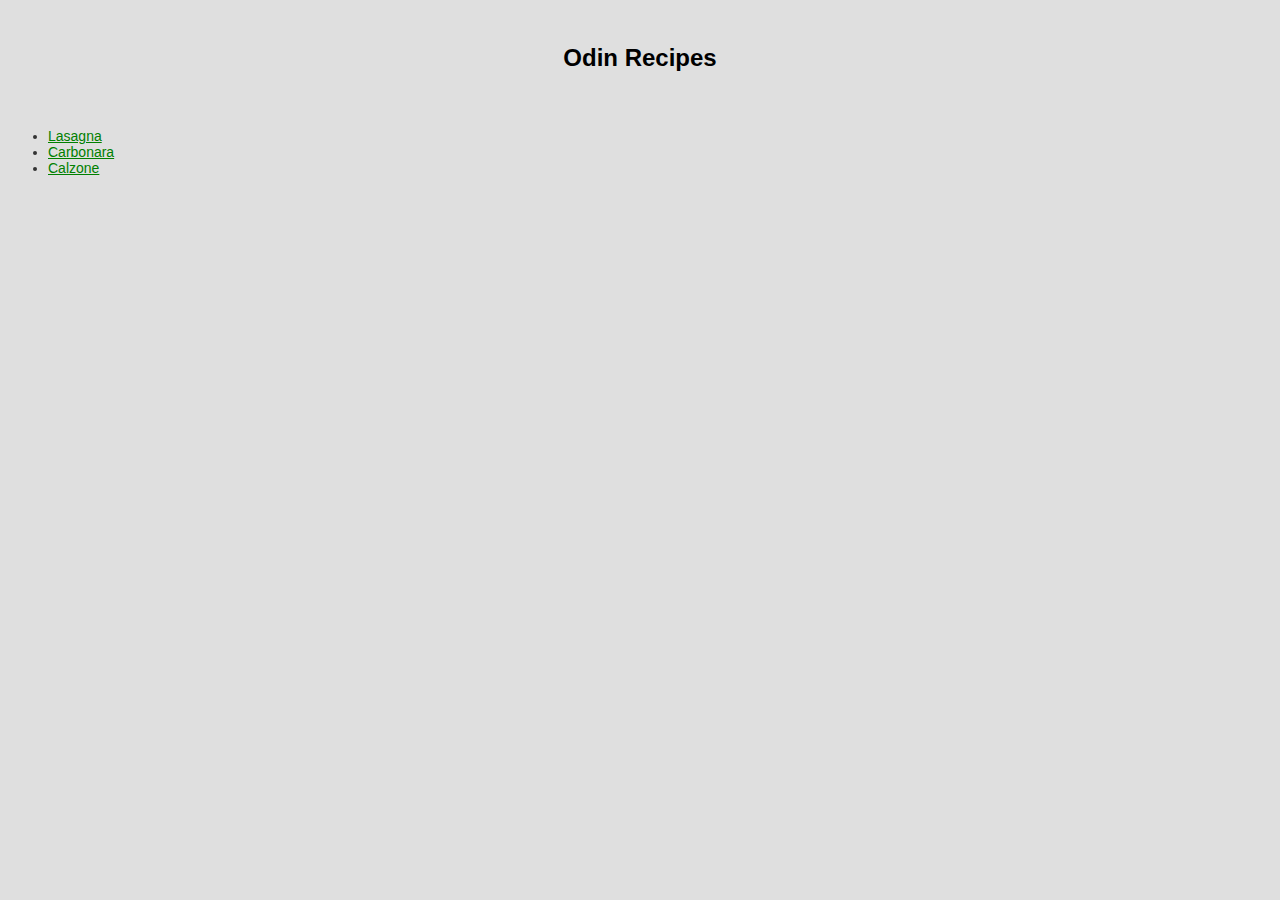
<file: index.html>
<!DOCTYPE html>
<html lang="en">
<head>
    <meta charset="UTF-8">
    <meta http-equiv="X-UA-Compatible" content="IE=edge">
    <meta name="viewport" content="width=device-width, initial-scale=1.0">
    <title>Homepage</title>
    <link rel="stylesheet" href="style.css">
</head>

<body>
    <div class="container">
        <h1 class="title">Odin Recipes</h1>   
    </div>
    <ul>
        <li class="list-item"><a href="./recipes/lasagna.html">Lasagna</a></li>
        <li class="list-item"><a href="./recipes/carbonara.html">Carbonara</a></li>
        <li class="list-item"><a href="./recipes/calzone.html">Calzone</a></li>
    </ul>
    
</body>

</html>
</file>
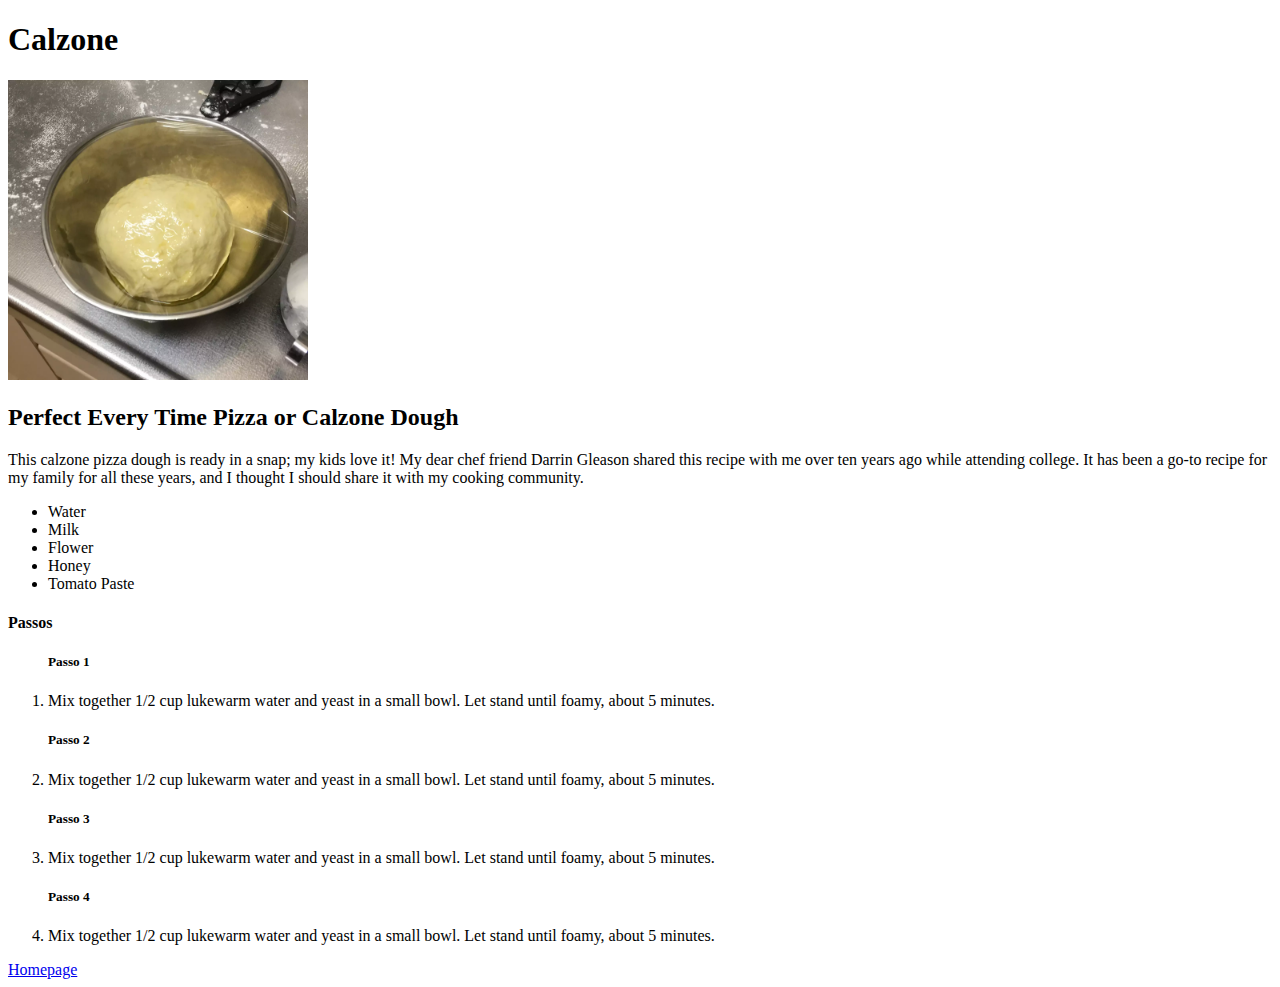
<file: recipes/calzone.html>
<!DOCTYPE html>
<html lang="en">
<head>
    <meta charset="UTF-8">
    <meta http-equiv="X-UA-Compatible" content="IE=edge">
    <meta name="viewport" content="width=device-width, initial-scale=1.0">
    <title>Calzone</title>
</head>
<body>
    <h1>Calzone</h1>
    <img src="../images/8849039-043682da6b784da191b308a0c641decf.webp" alt="Calzone" width="300px" height="auto">
        <h2>Perfect Every Time Pizza or Calzone Dough</h2>
        <p>This calzone pizza dough is ready in a snap; my kids love it! My dear chef friend Darrin Gleason shared this recipe with me over ten years ago while attending college. It has been a go-to recipe for my family for all these years, and I thought I should share it with my cooking community.</p>
            <ul>
               <li>Water</li> 
               <li>Milk</li>
               <li>Flower</li>
               <li>Honey</li>
               <li>Tomato Paste</li>
            </ul>
        <h4>Passos</h4>
            <ol>
                <h5>Passo 1</h5>
                <li>Mix together 1/2 cup lukewarm water and yeast in a small bowl. Let stand until foamy, about 5 minutes.</li>
                <h5>Passo 2</h5>
                <li>Mix together 1/2 cup lukewarm water and yeast in a small bowl. Let stand until foamy, about 5 minutes.</li>
                <h5>Passo 3</h5>
                <li>Mix together 1/2 cup lukewarm water and yeast in a small bowl. Let stand until foamy, about 5 minutes.</li>
                <h5>Passo 4</h5>
                <li>Mix together 1/2 cup lukewarm water and yeast in a small bowl. Let stand until foamy, about 5 minutes.</li>
            </ol>
        <a href="../index.html">Homepage</a>
</body>
</html>
</file>
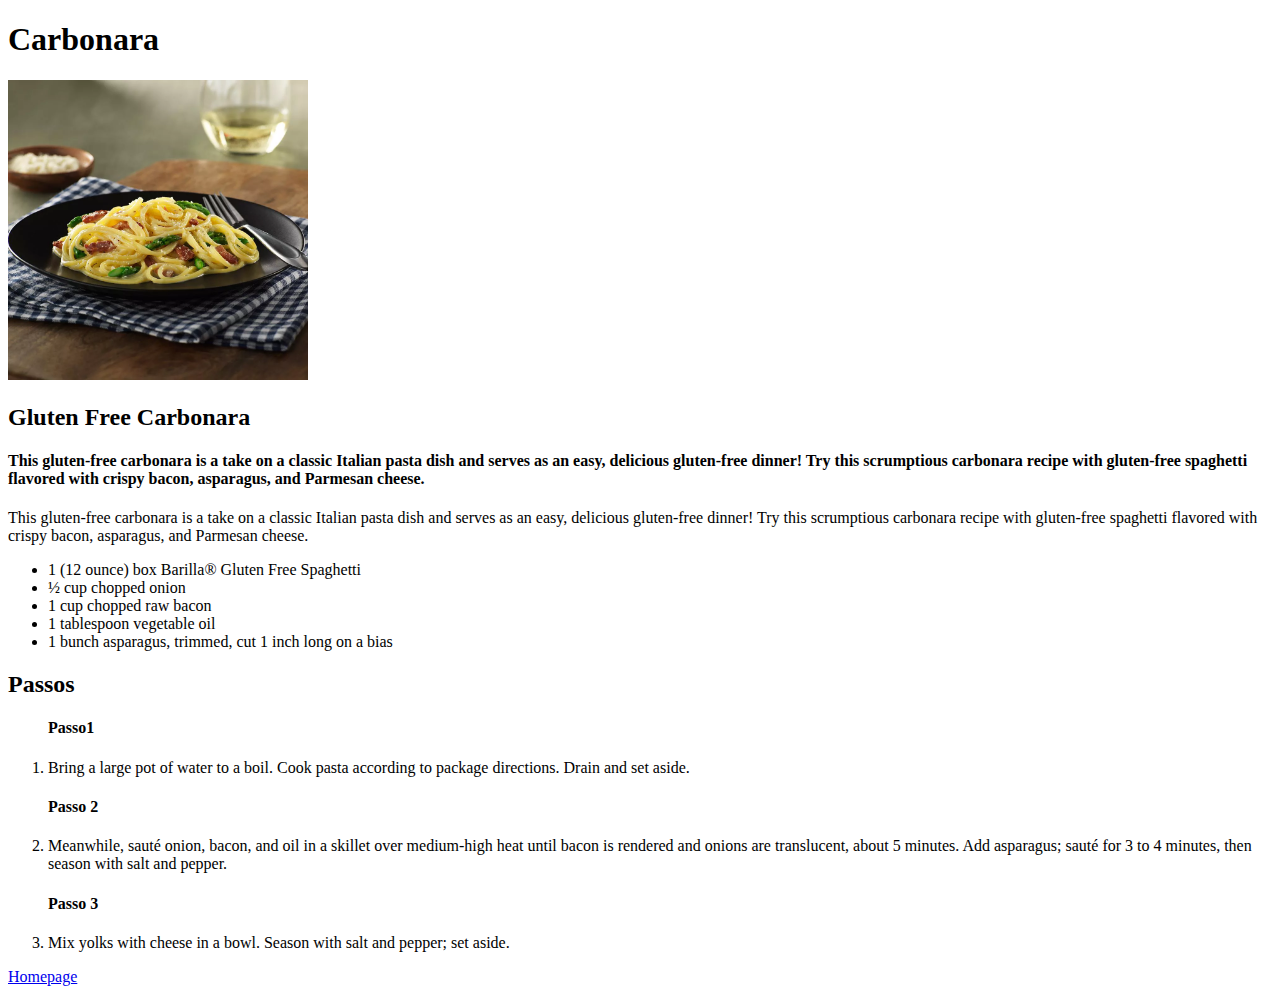
<file: recipes/carbonara.html>
<!DOCTYPE html>
<html lang="en">
<head>
    <meta charset="UTF-8">
    <meta http-equiv="X-UA-Compatible" content="IE=edge">
    <meta name="viewport" content="width=device-width, initial-scale=1.0">
    <title>Carbonara</title>
</head>
<body>
    <h1>Carbonara</h1>
    <img src="../images/3176872-c84d4d90c9a74513a2961750769863b9.webp" alt="Carbonara" width="300px" height="auto">
        <h2>Gluten Free Carbonara</h2>
            <h4>This gluten-free carbonara is a take on a classic Italian pasta dish and serves as an easy, delicious gluten-free dinner! Try this scrumptious carbonara recipe with gluten-free spaghetti flavored with crispy bacon, asparagus, and Parmesan cheese.</h4>
            <p>This gluten-free carbonara is a take on a classic Italian pasta dish and serves as an easy, delicious gluten-free dinner! Try this scrumptious carbonara recipe with gluten-free spaghetti flavored with crispy bacon, asparagus, and Parmesan cheese.</p>
        <ul>
            <li>1 (12 ounce) box Barilla® Gluten Free Spaghetti</li>
            <li>½ cup chopped onion</li>
            <li>1 cup chopped raw bacon</li>
            <li>1 tablespoon vegetable oil</li>
            <li>1 bunch asparagus, trimmed, cut 1 inch long on a bias</li>
        </ul>
    <h2>Passos</h2>
        <ol>
            <h4>Passo1</h4>
            <li>Bring a large pot of water to a boil. Cook pasta according to package directions. Drain and set aside.</li>
            <h4>Passo 2</h4>
            <li>Meanwhile, sauté onion, bacon, and oil in a skillet over medium-high heat until bacon is rendered and onions are translucent, about 5 minutes. Add asparagus; sauté for 3 to 4 minutes, then season with salt and pepper.</li>
            <h4>Passo 3</h4>
            <li>Mix yolks with cheese in a bowl. Season with salt and pepper; set aside.</li>
        </ol>
    <a href="../index.html">Homepage</a>
</body>
</html>
</file>
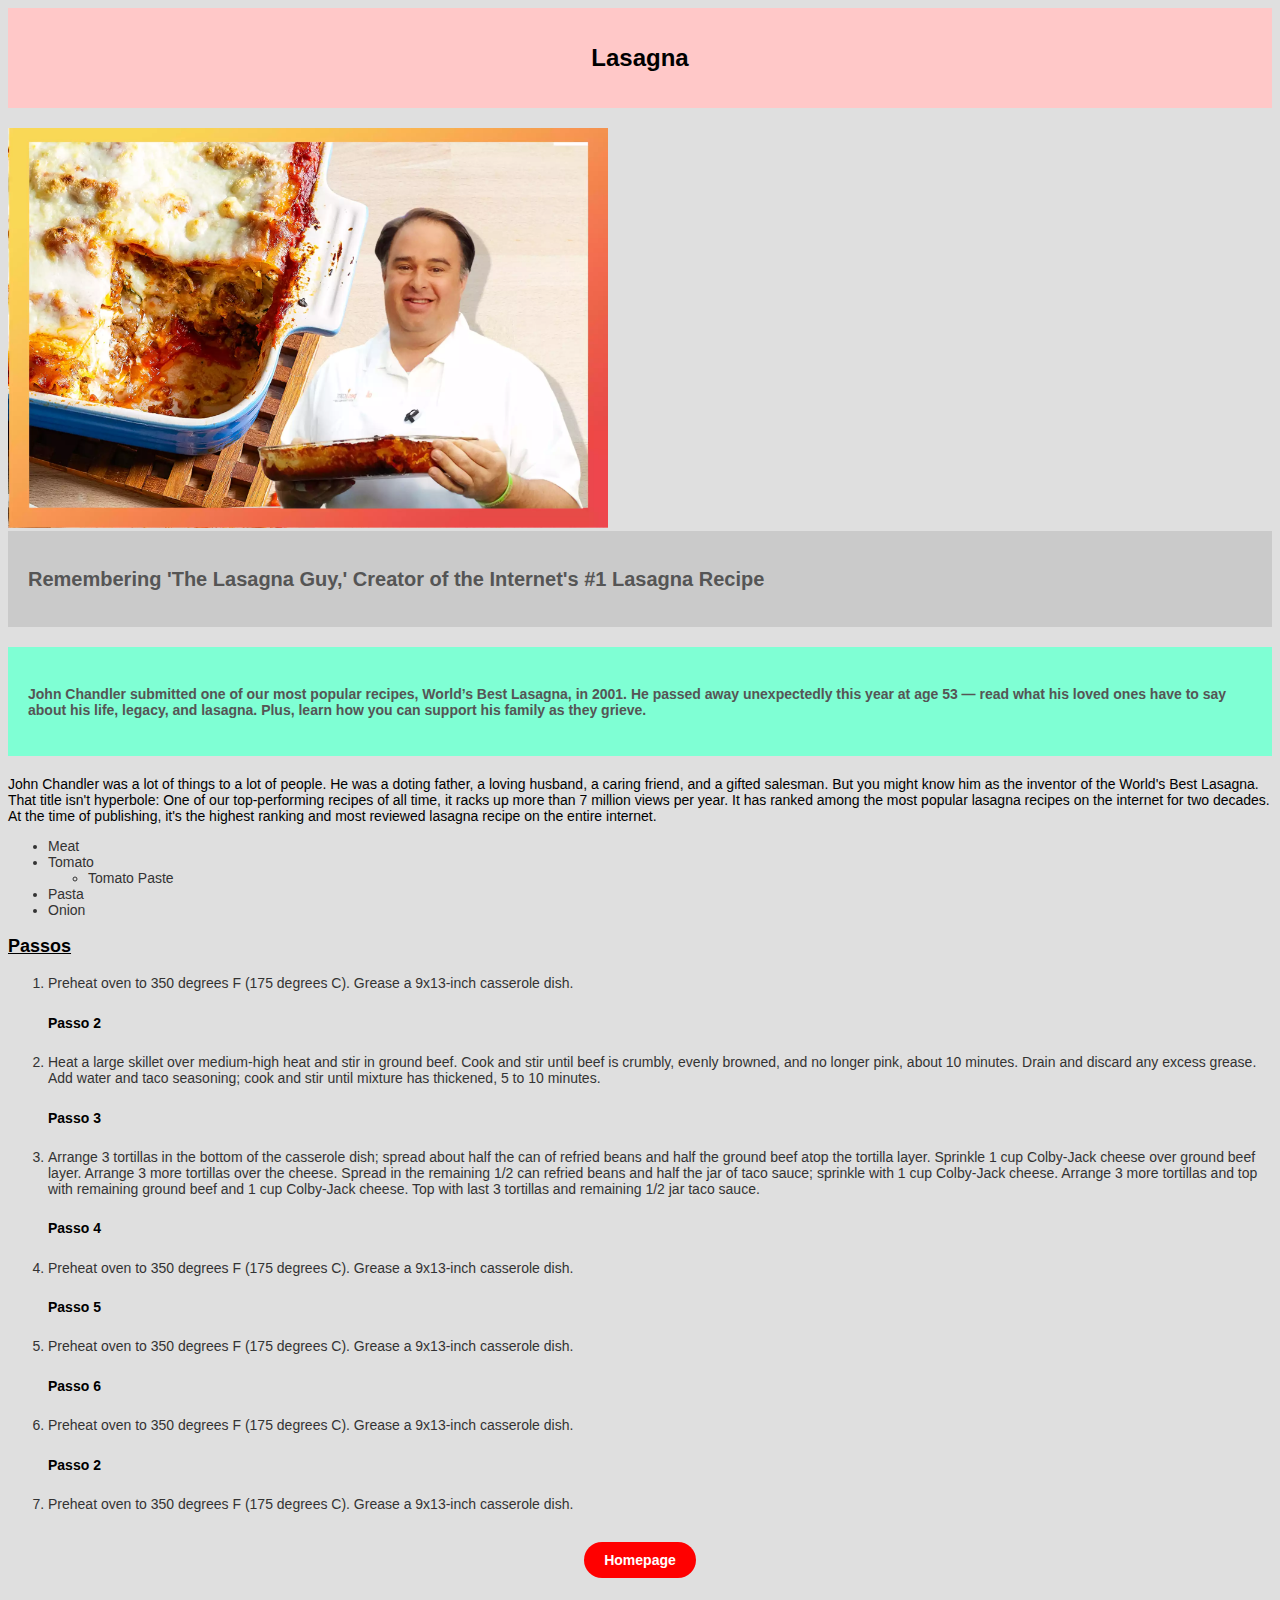
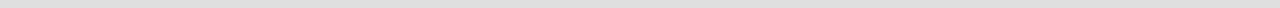
<file: recipes/lasagna.html>
<!DOCTYPE html>
<html lang="en">
<head>
    <meta charset="UTF-8">
    <meta http-equiv="X-UA-Compatible" content="IE=edge">
    <meta name="viewport" content="width=device-width, initial-scale=1.0">
    <title>Lasagna Recipe</title>
    <link rel="stylesheet" href="../style.css">
</head>

<body>
    <div class="container title">
        <h1 class="title">Lasagna</h1>   
    </div> 
    <img class="img-banner" src="../images/john-chandler-tribute-3x2-1-96b884fb2e914556a65d20eb7665fa6a.webp" alt="My Lasagna dish" width="300px" height="auto">
    <div class="container subtitle">
        <h2 class="subtitle">Remembering 'The Lasagna Guy,' Creator of the Internet's #1 Lasagna Recipe</h2>
    </div>
    <div class="container description">
        <h4 class="description">John Chandler submitted one of our most popular recipes, World’s Best Lasagna, in 2001. He passed away unexpectedly this year at age 53 — read what his loved ones have to say about his life, legacy, and lasagna. Plus, learn how you can support his family as they grieve.</h4>
    </div>
    <p>John Chandler was a lot of things to a lot of people. He was a doting father, a loving husband, a caring friend, and a gifted salesman. But you might know him as the inventor of the World's Best Lasagna.
        That title isn't hyperbole: One of our top-performing recipes of all time, it racks up more than 7 million views per year. It has ranked among the most popular lasagna recipes on the internet for two decades.
        At the time of publishing, it's the highest ranking and most reviewed lasagna recipe on the entire internet.</p>
    
    <ul>
        <li class="list-item">Meat</li>
        <li class="list-item">Tomato</li>
        <ul>
            <li class="list-item">Tomato Paste</li>
        </ul>
        <li class="list-item">Pasta</li>
        <li class="list-item">Onion</li>
    </ul>

    <h3 class="passos-title">Passos</h3>
    <ol>
            <li class="list-item">Preheat oven to 350 degrees F (175 degrees C). Grease a 9x13-inch casserole dish.</li>
        <h5 class="passo">Passo 2</h5>
            <li class="list-item">Heat a large skillet over medium-high heat and stir in ground beef. Cook and stir until beef is crumbly, evenly browned, and no longer pink, about 10 minutes. Drain and discard any excess grease. Add water and taco seasoning; cook and stir until mixture has thickened, 5 to 10 minutes.</li>
        <h5 class="passo">Passo 3</h5>
            <li class="list-item">Arrange 3 tortillas in the bottom of the casserole dish; spread about half the can of refried beans and half the ground beef atop the tortilla layer. Sprinkle 1 cup Colby-Jack cheese over ground beef layer. Arrange 3 more tortillas over the cheese. Spread in the remaining 1/2 can refried beans and half the jar of taco sauce; sprinkle with 1 cup Colby-Jack cheese. Arrange 3 more tortillas and top with remaining ground beef and 1 cup Colby-Jack cheese. Top with last 3 tortillas and remaining 1/2 jar taco sauce.</li>
        <h5 class="passo">Passo 4</h5>
            <li class="list-item">Preheat oven to 350 degrees F (175 degrees C). Grease a 9x13-inch casserole dish.</li>
        <h5 class="passo">Passo 5</h5>
            <li class="list-item">Preheat oven to 350 degrees F (175 degrees C). Grease a 9x13-inch casserole dish.</li>
        <h5 class="passo">Passo 6</h5>
            <li class="list-item">Preheat oven to 350 degrees F (175 degrees C). Grease a 9x13-inch casserole dish.</li>
        <h5 class="passo">Passo 2</h5>
            <li class="list-item">Preheat oven to 350 degrees F (175 degrees C). Grease a 9x13-inch casserole dish.</li>
    </ol>

    <div class="btn-footer">
        <a class="btn footer" href="../index.html">Homepage</a>
    </div>
</body>

</html>
</file>
<file: style.css>
:root {
    font-size: 10px;
}


body {
    font-family: 'Poppins', sans-serif;
    font-size: 1.2rem;
    background-color: rgb(223, 223, 223);
}

p {
    font-size: 1.4rem;
}


.container {
    padding: 2rem;
    margin-bottom: 2rem;
}

.container.title {
    background-color: rgb(255, 200, 200);
}

.container.subtitle {
    background-color: rgb(202, 202, 202);
}

.container.description {
    background-color: aquamarine;
}

.title {
    font-size: 2.4rem;
    text-align: center;
    color: black;
}

.subtitle {
    font-size: 2rem;
    color: rgb(85, 85, 85);
}

.description {
    font-size: 1.4rem;
    color: rgb(85, 85, 85);
}

.img-banner {
    width: 600px;
    height: auto;
}

.list-item {
    font-size: 1.4rem;
    color: rgb(51, 51, 51);
}

.list-item a{
    color: green;
}


.passos-title {
    font-size: 1.8rem;
    font-weight: 600;
    text-decoration: underline;
}

.passo {
    font-size: 1.4rem;
    font-weight: 900;
}

.btn-footer {
    margin: 4rem 0rem;
    text-align: center;
}

.btn {
    font-size: 1.4rem;
    color: rgb(255, 255, 255);
    border-radius: 500rem;
    border: none;
    padding: 1rem 2rem;
    text-decoration: none;
    font-weight: 600;
}

.btn.footer {
    background-color: red;

}
</file>
